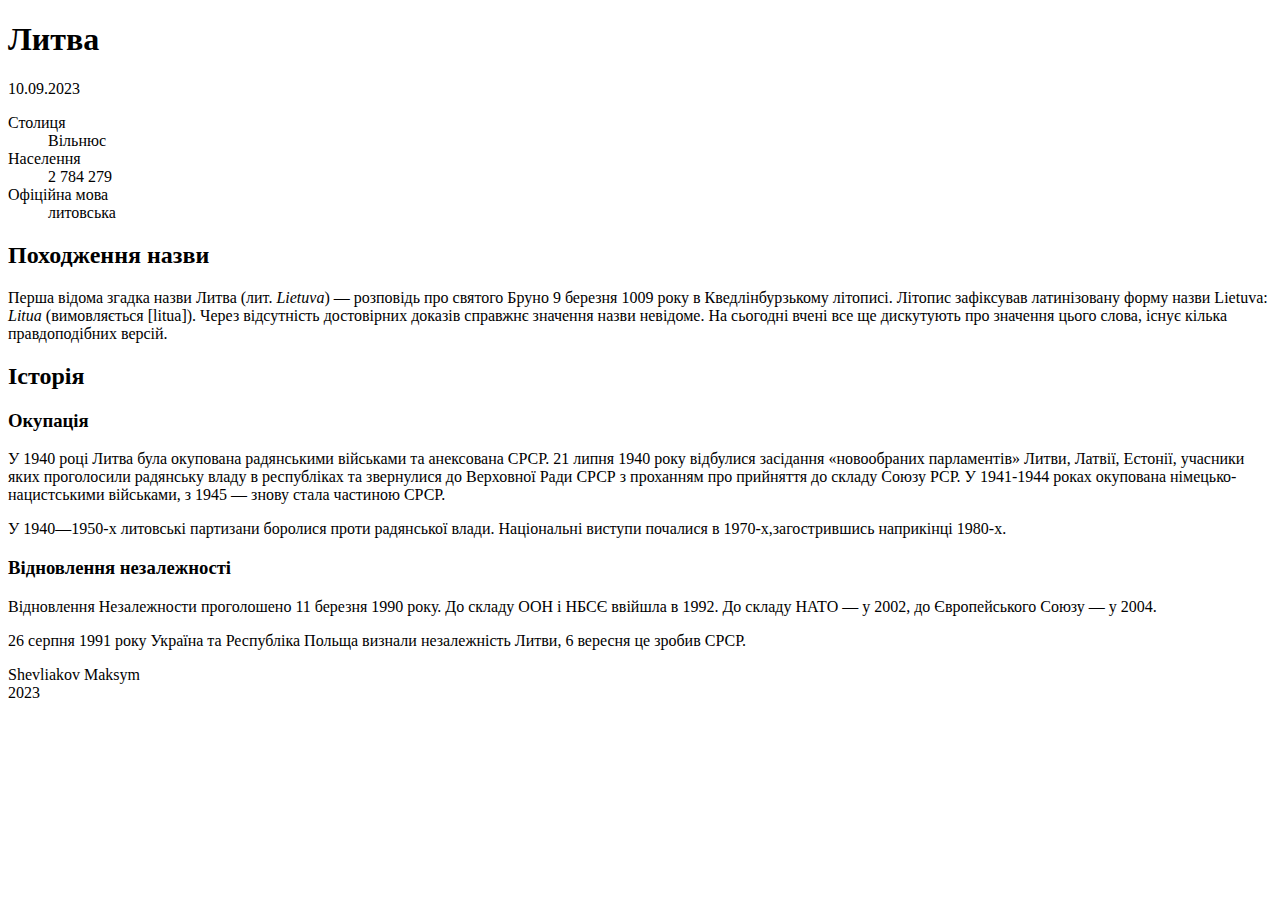
<file: index.html>
<!DOCTYPE html>
<html lang="uk">

<head>
  <title>Литва</title>
  <link
    href="https://upload.wikimedia.org/wikipedia/commons/thumb/1/11/Flag_of_Lithuania.svg/2560px-Flag_of_Lithuania.svg.png"
    rel="shortcut icon">
  <meta name="description" content="Опис Литви та її особливості">
  <meta name="author" content="Шевляков Максим Валентинович">
  <meta name="viewport" content="width=device-width,height=device-height,initial-scale=1">
  <meta name="og:type" content="website">
  <meta name="og:title" content="Литва">
  <meta name="og:url" content="http://127.0.0.1:5500/index.html">
  <meta name="og:image"
    content="https://upload.wikimedia.org/wikipedia/commons/thumb/1/11/Flag_of_Lithuania.svg/2560px-Flag_of_Lithuania.svg.png">
  <meta name="og:description" content="Опис Литви та її особливості">
</head>

<body>
  <main>
    <article>
      <header>
        <h1>Литва</h1>
        <time datetime="2023-09-10">10.09.2023</time>
      </header>

      <dl>
        <dt>Столиця</dt>
        <dd>Вільнюс</dd>
        <dt>Населення</dt>
        <dd><data value="2784279">2 784 279</data></dd>
        <dt>Офіційна мова</dt>
        <dd>литовська</dd>
      </dl>

      <section>
        <h2>Походження назви</h2>
        <p>Перша відома згадка назви Литва (лит. <i>Lietuva</i>) — розповідь про святого Бруно 9 березня 1009 року в
          Кведлінбурзькому
          літописі. Літопис зафіксував латинізовану форму назви Lietuva: <i>Litua</i> (вимовляється [litua]). Через
          відсутність
          достовірних доказів справжнє значення назви невідоме. На сьогодні вчені все ще дискутують про значення цього
          слова,
          існує кілька правдоподібних версій.</p>
      </section>

      <section>
        <h2>Історія</h2>
        <h3>Окупація</h3>
        <p>У 1940 році Литва була окупована радянськими військами та анексована СРСР. 21 липня 1940 року відбулися
          засідання
          «новообраних парламентів» Литви, Латвії, Естонії, учасники яких проголосили радянську владу в республіках та
          звернулися
          до Верховної Ради СРСР з проханням про прийняття до складу Союзу РСР. У 1941-1944 роках окупована
          німецько-нацистськими військами, з 1945 — знову стала частиною СРСР.
        </p>
        <p>У 1940—1950-х литовські партизани боролися проти радянської влади. Національні виступи почалися в
          1970-х,загострившись наприкінці 1980-х.</p>
        <p></p>
      </section>

      <section>
        <h3>Відновлення незалежності</h3>
        <p>Відновлення Незалежности проголошено 11 березня 1990 року. До складу ООН і НБСЄ ввійшла в 1992. До складу
          НАТО — у 2002, до Європейського Союзу — у 2004.
        </p>
        <p>26 серпня 1991 року Україна та Республіка Польща визнали незалежність Литви, 6 вересня це зробив СРСР.</p>
      </section>
      <footer>
        <p>Shevliakov Maksym<br>
          2023</p>
      </footer>
    </article>
  </main>
</body>

</html>
</file>
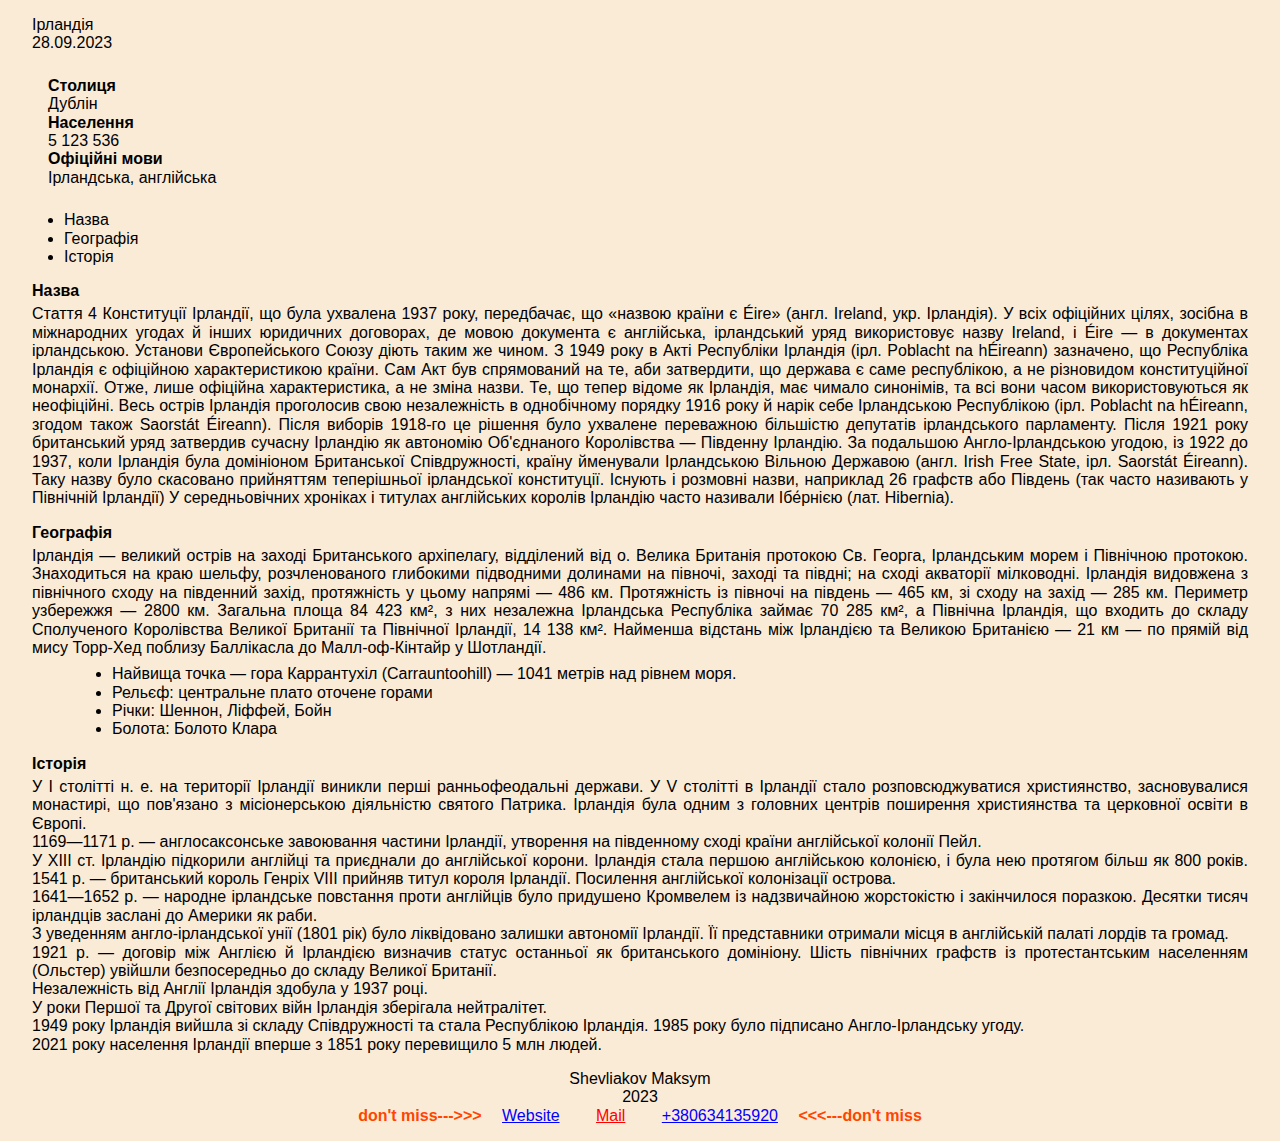
<file: web-design/practical_2/index.html>
<!DOCTYPE html>
<html lang="uk">

  <head>
    <title>Ірландія</title>
    <meta charset="utf-8">
    <link
      href="https://upload.wikimedia.org/wikipedia/commons/thumb/4/45/Flag_of_Ireland.svg/2560px-Flag_of_Ireland.svg.png"
      rel="shortcut icon">
    <link href="style/destyle.css" rel="stylesheet">
    <link href="style/style.css" rel="stylesheet">
    <meta name="description" content="Опис Ірландії та її особливостей">
    <meta name="author" content="Шевляков Максим Валентинович">
    <meta name="viewport" content="width=device-width,height=device-height,initial-scale=1">
    <meta name="og:type" content="website">
    <meta name="og:title" content="Ірландія">
    <meta name="og:url" content="http://127.0.0.1:5500/web-design/practical_2/index.html">
    <meta name="og:image"
          content="https://upload.wikimedia.org/wikipedia/commons/thumb/1/11/Flag_of_Lithuania.svg/2560px-Flag_of_Lithuania.svg.png">
    <meta name="og:description" content="Опис Ірландії та її особливостей">
  </head>

  <body>
    <main>
      <header>
        <h1>Ірландія</h1>
        <time datetime="2023-09-28">28.09.2023</time>
      </header>

      <div id="content">
        <dl>
          <dt>Столиця</dt>
          <dd>Дублін</dd>
          <dt>Населення</dt>
          <dd>
            <data value="5123536">5 123 536</data>
          </dd>
          <dt>Офіційні мови</dt>
          <dd>Ірландська, англійська</dd>
        </dl>
      </div>

      <article>
        <ul>
          <li>Назва</li>
          <li>Географія</li>
          <li>Історія</li>
        </ul>

        <section>
          <h2>Назва</h2>
          <p>Стаття 4 Конституції Ірландії, що була ухвалена 1937 року, передбачає, що «назвою країни є Éire» (англ.
            Ireland, укр. Ірландія). У всіх офіційних цілях, зосібна в міжнародних угодах й інших юридичних договорах,
            де мовою документа є англійська, ірландський уряд використовує назву Ireland, і Éire — в документах
            ірландською. Установи Європейського Союзу діють таким же чином.
            З 1949 року в Акті Республіки Ірландія (ірл. Poblacht na hÉireann) зазначено, що Республіка Ірландія є
            офіційною характеристикою країни. Сам Акт був спрямований на те, аби затвердити, що держава є саме
            республікою, а не різновидом конституційної монархії. Отже, лише офіційна характеристика, а не зміна
            назви.
            Те, що тепер відоме як Ірландія, має чимало синонімів, та всі вони часом використовуються як неофіційні.
            Весь острів Ірландія проголосив свою незалежність в однобічному порядку 1916 року й нарік себе Ірландською
            Республікою (ірл. Poblacht na hÉireann, згодом також Saorstát Éireann). Після виборів 1918-го це рішення
            було ухвалене переважною більшістю депутатів ірландського парламенту. Після 1921 року британський уряд
            затвердив сучасну Ірландію як автономію Об'єднаного Королівства — Південну Ірландію. За подальшою
            Англо-Ірландською угодою, із 1922 до 1937, коли Ірландія була домініоном Британської Співдружності, країну
            йменували Ірландською Вільною Державою (англ. Irish Free State, ірл. Saorstát Éireann). Таку назву було
            скасовано прийняттям теперішньої ірландської конституції. Існують і розмовні назви, наприклад 26 графств
            або
            Південь (так часто називають у Північній Ірландії)
            У середньовічних хроніках і титулах англійських королів Ірландію часто називали Ібе́рнією (лат. Hibernia).
          </p>
        </section>

        <section>
          <h2>Географія</h2>
          <p>Ірландія — великий острів на заході Британського архіпелагу, відділений від о. Велика Британія протокою
            Св.
            Георга, Ірландським морем і Північною протокою. Знаходиться на краю шельфу, розчленованого глибокими
            підводними долинами на півночі, заході та півдні; на сході акваторії мілководні. Ірландія видовжена з
            північного сходу на південний захід, протяжність у цьому напрямі — 486 км. Протяжність із півночі на
            південь
            — 465 км, зі сходу на захід — 285 км. Периметр узбережжя — 2800 км. Загальна площа 84 423 км², з них
            незалежна Ірландська Республіка займає 70 285 км², а Північна Ірландія, що входить до складу Сполученого
            Королівства Великої Британії та Північної Ірландії, 14 138 км². Найменша відстань між Ірландією та Великою
            Британією — 21 км — по прямій від мису Торр-Хед поблизу Баллікасла до Малл-оф-Кінтайр у Шотландії.
          </p>
          <ul>
            <li>Найвища точка — гора Каррантухіл (Carrauntoohill) — 1041 метрів над рівнем моря.</li>
            <li>Рельєф: центральне плато оточене горами</li>
            <li>Річки: Шеннон, Ліффей, Бойн</li>
            <li>Болота: Болото Клара</li>
          </ul>
        </section>

        <section>
          <h2>Історія</h2>
          <p>
            У I столітті н. е. на території Ірландії виникли перші ранньофеодальні держави. У V столітті в Ірландії
            стало розповсюджуватися християнство, засновувалися монастирі, що пов'язано з місіонерською діяльністю
            святого Патрика. Ірландія була одним з головних центрів поширення християнства та церковної освіти в
            Європі.
          </p>
          <p>1169—1171 р. — англосаксонське завоювання частини Ірландії, утворення на південному сході країни
            англійської
            колонії Пейл.
          </p>
          <p>
            У XIII ст. Ірландію підкорили англійці та приєднали до англійської корони. Ірландія стала першою
            англійською
            колонією, і була нею протягом більш як 800 років.
            1541 р. — британський король Генріх VIII прийняв титул короля Ірландії. Посилення англійської колонізації
            острова.
          </p>
          <p>
            1641—1652 р. — народне ірландське повстання проти англійців було придушено Кромвелем із надзвичайною
            жорстокістю і закінчилося поразкою. Десятки тисяч ірландців заслані до Америки як раби.
          </p>
          <p>
            З уведенням англо-ірландської унії (1801 рік) було ліквідовано залишки автономії Ірландії. Її представники
            отримали місця в англійській палаті лордів та громад.
          </p>
          <p>
            1921 р. — договір між Англією й Ірландією визначив статус останньої як британського домініону. Шість
            північних графств із протестантським населенням (Ольстер) увійшли безпосередньо до складу Великої
            Британії.
          </p>
          <p>
            Незалежність від Англії Ірландія здобула у 1937 році.
          </p>
          <p>
            У роки Першої та Другої світових війн Ірландія зберігала нейтралітет.
          </p>
          <p>
            1949 року Ірландія вийшла зі складу Співдружності та стала Республікою Ірландія. 1985 року було підписано
            Англо-Ірландську угоду.
          </p>
          <p>
            2021 року населення Ірландії вперше з 1851 року перевищило 5 млн людей.
          </p>
        </section>
      </article>
    </main>

    <footer>
      <p class="author">Shevliakov Maksym<br>
        2023
      </p>

      <div class="contacts">
        <a href="http://localhost:63342/WEB/web-design/practical_2/index.html">Website</a>
        <a href="mailto:maxgamer0027@gmail.com">Mail</a>
        <a href="tel:+380634135920">+380634135920</a>
      </div>
    </footer>
  </body>

</html>
</file>
<file: web-design/practical_2/style/style.css>
html {
  font-family: Helvetica, Roboto, Arial, sans-serif;
  min-width: 500px;
  color: black;
}

::selection {
  background-color: floralwhite;
}

body {
  margin: 1rem 2rem;
  background-color: antiquewhite !important;
}

article {
  margin: 1rem 0;
  text-align: justify;
}

h2 {
  font-weight: bold;
  margin-top: 1rem;
  margin-bottom: 0.3rem;
}

ul {
  margin-top: 0.5rem;
  margin-left: 5rem;
  list-style-type: disc;
}

article > ul {
  margin-left: 2rem;
}

dl {
  margin-left: 1rem;
}

#content {
  margin: 1.5rem 0;
}

.author {
  margin: 0;
  text-align: center;
}

.contacts {
  display: block;
  box-sizing: border-box;
  text-align: center;
  place-items: center;
}

.contacts::before {
  font-weight: bold;
  content: "don't miss--->>>";
  color: orangered;
}

.contacts::after {
  font-weight: bold;
  content: "<<<---don't miss";
  color: orangered;
}

a:hover {
  color: green;
}

a {
  text-decoration: underline;
  color: blue;
}

a[href^="mailto:"] {
  color: red;
}

.contacts > a {
  margin: 1rem;
}
</file>
<file: web-design/practical_2/style/destyle.css>
/*! destyle.css v4.0.0 | MIT License | https://github.com/nicolas-cusan/destyle.css */

/* Reset box-model and set borders */

/* ============================================ */

*,
::before,
::after {
  box-sizing: border-box;
  border-style: solid;
  border-width: 0;
}

/* Document */

/* ============================================ */

/**
 * 1. Correct the line height in all browsers.
 * 2. Prevent adjustments of font size after orientation changes in iOS.
 * 3. Remove gray overlay on links for iOS.
 */

html {
  line-height: 1.15; /* 1 */
  text-size-adjust: 100%; /* 2 */
  -webkit-tap-highlight-color: transparent; /* 3 */
}

/* Sections */

/* ============================================ */

/**
 * Remove the margin in all browsers.
 */

body {
  margin: 0;
}

/**
 * Render the `main` element consistently in IE.
 */

main {
  display: block;
}

/* Vertical rhythm */

/* ============================================ */

p,
table,
blockquote,
address,
pre,
iframe,
form,
figure,
dl {
  margin: 0;
}

/* Headings */

/* ============================================ */

h1,
h2,
h3,
h4,
h5,
h6 {
  margin: 0;
  font-size: inherit;
  font-weight: inherit;
}

/* Lists (enumeration) */

/* ============================================ */

ul,
ol {
  padding: 0;
  margin: 0;
  list-style: none;
}

/* Lists (definition) */

/* ============================================ */

dt {
  font-weight: bold;
}

dd {
  margin-left: 0;
}

/* Grouping content */

/* ============================================ */

/**
 * 1. Add the correct box sizing in Firefox.
 * 2. Show the overflow in Edge and IE.
 */

hr {
  box-sizing: content-box; /* 1 */
  height: 0; /* 1 */
  margin: 0;
  overflow: visible; /* 2 */
  clear: both;
  color: inherit;
  border-top-width: 1px;
}

/**
 * 1. Correct the inheritance and scaling of font size in all browsers.
 * 2. Correct the odd `em` font sizing in all browsers.
 */

pre {
  font-family: monospace, monospace; /* 1 */
  font-size: inherit; /* 2 */
}

address {
  font-style: inherit;
}

/* Text-level semantics */

/* ============================================ */

/**
 * Remove the gray background on active links in IE 10.
 */

a {
  color: inherit;
  text-decoration: none;
  background-color: transparent;
}

/**
 * 1. Remove the bottom border in Chrome 57-
 * 2. Add the correct text decoration in Chrome, Edge, IE, Opera, and Safari.
 */

abbr[title] {
  text-decoration: underline dotted; /* 2 */
}

/**
 * Add the correct font weight in Chrome, Edge, and Safari.
 */

b,
strong {
  font-weight: bolder;
}

/**
 * 1. Correct the inheritance and scaling of font size in all browsers.
 * 2. Correct the odd `em` font sizing in all browsers.
 */

code,
kbd,
samp {
  font-family: monospace, monospace; /* 1 */
  font-size: inherit; /* 2 */
}

/**
 * Add the correct font size in all browsers.
 */

small {
  font-size: 80%;
}

/**
 * Prevent `sub` and `sup` elements from affecting the line height in
 * all browsers.
 */

sub,
sup {
  position: relative;
  font-size: 75%;
  line-height: 0;
  vertical-align: baseline;
}

sub {
  bottom: -.25em;
}

sup {
  top: -.5em;
}

/* Replaced content */

/* ============================================ */

/**
 * Prevent vertical alignment issues.
 */

svg,
img,
embed,
object,
iframe {
  vertical-align: bottom;
}

/* Forms */

/* ============================================ */

/**
 * Reset form fields to make them styleable.
 * 1. Make form elements stylable across systems iOS especially.
 * 2. Inherit text-transform from parent.
 */

button,
input,
optgroup,
select,
textarea {
  padding: 0;
  margin: 0;
  font: inherit;
  color: inherit;
  text-align: inherit;
  text-transform: inherit; /* 2 */
  vertical-align: middle; /* 1 */
  appearance: none;
  background: transparent;
  border-radius: 0;
}

/**
 * Correct cursors for clickable elements.
 */

button,
[type="button"],
[type="reset"],
[type="submit"] {
  cursor: pointer;
}

button:disabled,
[type="button"]:disabled,
[type="reset"]:disabled,
[type="submit"]:disabled {
  cursor: default;
}

/**
 * Improve outlines for Firefox and unify style with input elements & buttons.
 */

:-moz-focusring {
  outline: auto;
}

select:disabled {
  opacity: inherit;
}

/**
 * Remove padding
 */

option {
  padding: 0;
}

/**
 * Reset to invisible
 */

fieldset {
  min-width: 0;
  padding: 0;
  margin: 0;
}

legend {
  padding: 0;
}

/**
 * Add the correct vertical alignment in Chrome, Firefox, and Opera.
 */

progress {
  vertical-align: baseline;
}

/**
 * Remove the default vertical scrollbar in IE 10+.
 */

textarea {
  overflow: auto;
}

/**
 * Correct the cursor style of increment and decrement buttons in Chrome.
 */

[type="number"]::-webkit-inner-spin-button,
[type="number"]::-webkit-outer-spin-button {
  height: auto;
}

/**
 * Correct the outline style in Safari.
 */

[type="search"] {
  outline-offset: -2px; /* 1 */
}

/**
 * Remove the inner padding in Chrome and Safari on macOS.
 */

[type="search"]::-webkit-search-decoration {
  appearance: none;
}

/**
 * 1. Correct the inability to style clickable types in iOS and Safari.
 * 2. Fix font inheritance.
 */

::-webkit-file-upload-button {
  font: inherit; /* 2 */
  appearance: button; /* 1 */
}

/**
 * Fix appearance for Firefox
 */
[type="number"] {
  appearance: textfield;
}

/**
 * Clickable labels
 */

label[for] {
  cursor: pointer;
}

/* Interactive */

/* ============================================ */

/*
 * Add the correct display in Edge, IE 10+, and Firefox.
 */

details {
  display: block;
}

/*
 * Add the correct display in all browsers.
 */

summary {
  display: list-item;
}

/*
 * Remove outline for editable content.
 */

[contenteditable]:focus {
  outline: auto;
}

/* Tables */

/* ============================================ */

/**
1. Correct table border color inheritance in all Chrome and Safari.
*/

table {
  border-collapse: collapse;
  border-color: inherit; /* 1 */
}

caption {
  text-align: left;
}

td,
th {
  padding: 0;
  vertical-align: top;
}

th {
  font-weight: bold;
  text-align: left;
}
</file>
